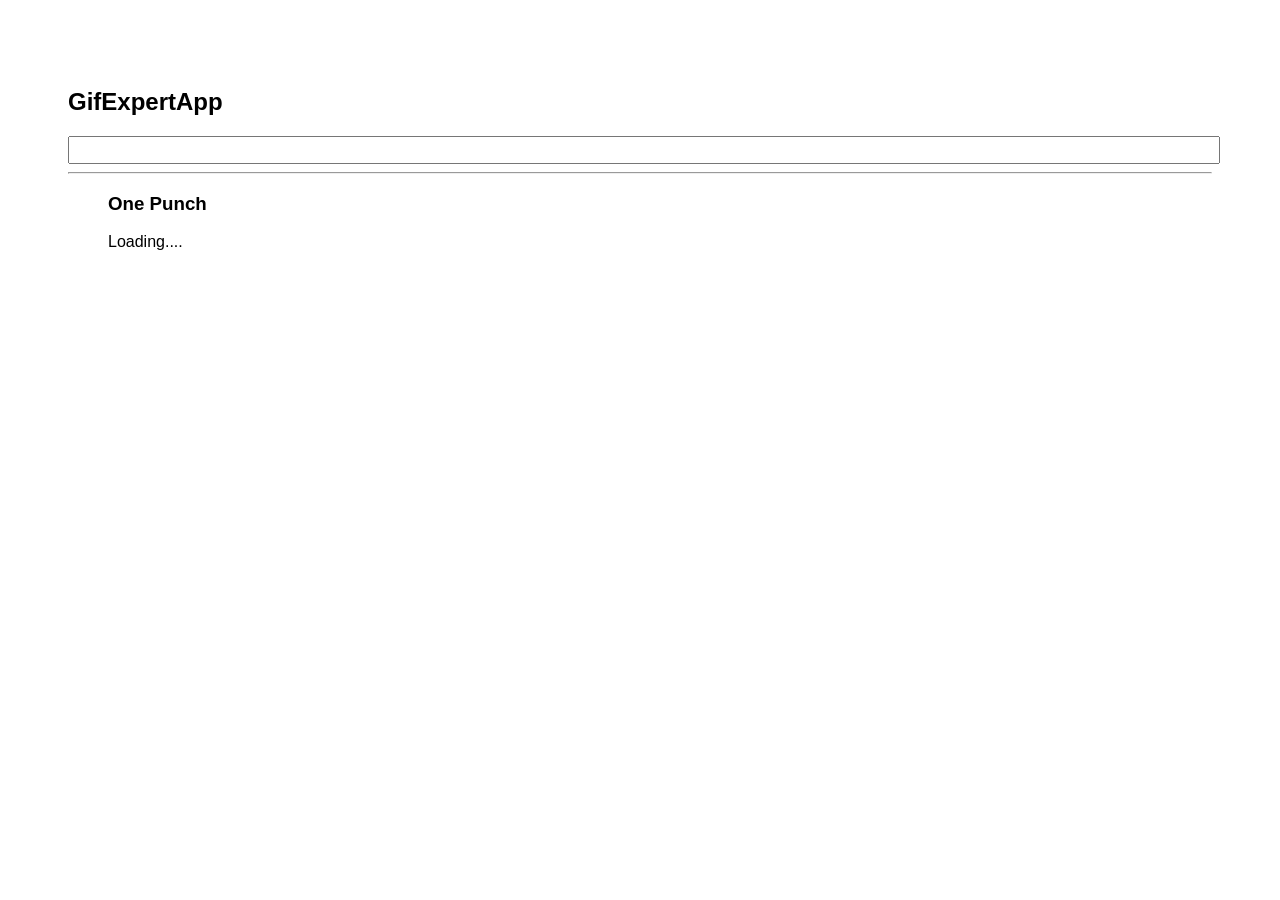
<file: docs/index.html>
<!doctype html><html lang="en"><head><meta charset="utf-8"/><link rel="icon" href="./favicon.ico"/><meta name="viewport" content="width=device-width,initial-scale=1"/><meta name="theme-color" content="#000000"/><meta name="description" content="Web site created using create-react-app"/><link rel="apple-touch-icon" href="./logo192.png"/><link rel="manifest" href="./manifest.json"/><link rel="stylesheet" href="https://cdnjs.cloudflare.com/ajax/libs/animate.css/4.1.1/animate.min.css"/><title>GifExpertApp</title><link href="./static/css/main.63f937c3.chunk.css" rel="stylesheet"></head><body><noscript>You need to enable JavaScript to run this app.</noscript><div id="root"></div><script>!function(e){function r(r){for(var n,p,f=r[0],i=r[1],l=r[2],c=0,s=[];c<f.length;c++)p=f[c],Object.prototype.hasOwnProperty.call(o,p)&&o[p]&&s.push(o[p][0]),o[p]=0;for(n in i)Object.prototype.hasOwnProperty.call(i,n)&&(e[n]=i[n]);for(a&&a(r);s.length;)s.shift()();return u.push.apply(u,l||[]),t()}function t(){for(var e,r=0;r<u.length;r++){for(var t=u[r],n=!0,f=1;f<t.length;f++){var i=t[f];0!==o[i]&&(n=!1)}n&&(u.splice(r--,1),e=p(p.s=t[0]))}return e}var n={},o={1:0},u=[];function p(r){if(n[r])return n[r].exports;var t=n[r]={i:r,l:!1,exports:{}};return e[r].call(t.exports,t,t.exports,p),t.l=!0,t.exports}p.m=e,p.c=n,p.d=function(e,r,t){p.o(e,r)||Object.defineProperty(e,r,{enumerable:!0,get:t})},p.r=function(e){"undefined"!=typeof Symbol&&Symbol.toStringTag&&Object.defineProperty(e,Symbol.toStringTag,{value:"Module"}),Object.defineProperty(e,"__esModule",{value:!0})},p.t=function(e,r){if(1&r&&(e=p(e)),8&r)return e;if(4&r&&"object"==typeof e&&e&&e.__esModule)return e;var t=Object.create(null);if(p.r(t),Object.defineProperty(t,"default",{enumerable:!0,value:e}),2&r&&"string"!=typeof e)for(var n in e)p.d(t,n,function(r){return e[r]}.bind(null,n));return t},p.n=function(e){var r=e&&e.__esModule?function(){return e.default}:function(){return e};return p.d(r,"a",r),r},p.o=function(e,r){return Object.prototype.hasOwnProperty.call(e,r)},p.p="/";var f=this["webpackJsonpgif-expert-app"]=this["webpackJsonpgif-expert-app"]||[],i=f.push.bind(f);f.push=r,f=f.slice();for(var l=0;l<f.length;l++)r(f[l]);var a=i;t()}([])</script><script src="./static/js/2.7d3c1902.chunk.js"></script><script src="./static/js/main.892dd0e4.chunk.js"></script></body></html>
</file>
<file: docs/static/css/main.63f937c3.chunk.css>
*{font-family:Helvetica,Arial,sans-serif}body{padding:60px}input{color:grey;font-size:1.2rem;width:100%}.card{align-content:center;border:1px solid grey;border-radius:6px;margin-bottom:10px;margin-left:10px;overflow:hidden}.card p{padding:5px;text-align:center}.card img{max-height:170px}.card-grid{display:flex;flex-direction:row;flex-wrap:wrap}
/*# sourceMappingURL=main.63f937c3.chunk.css.map */
</file>
